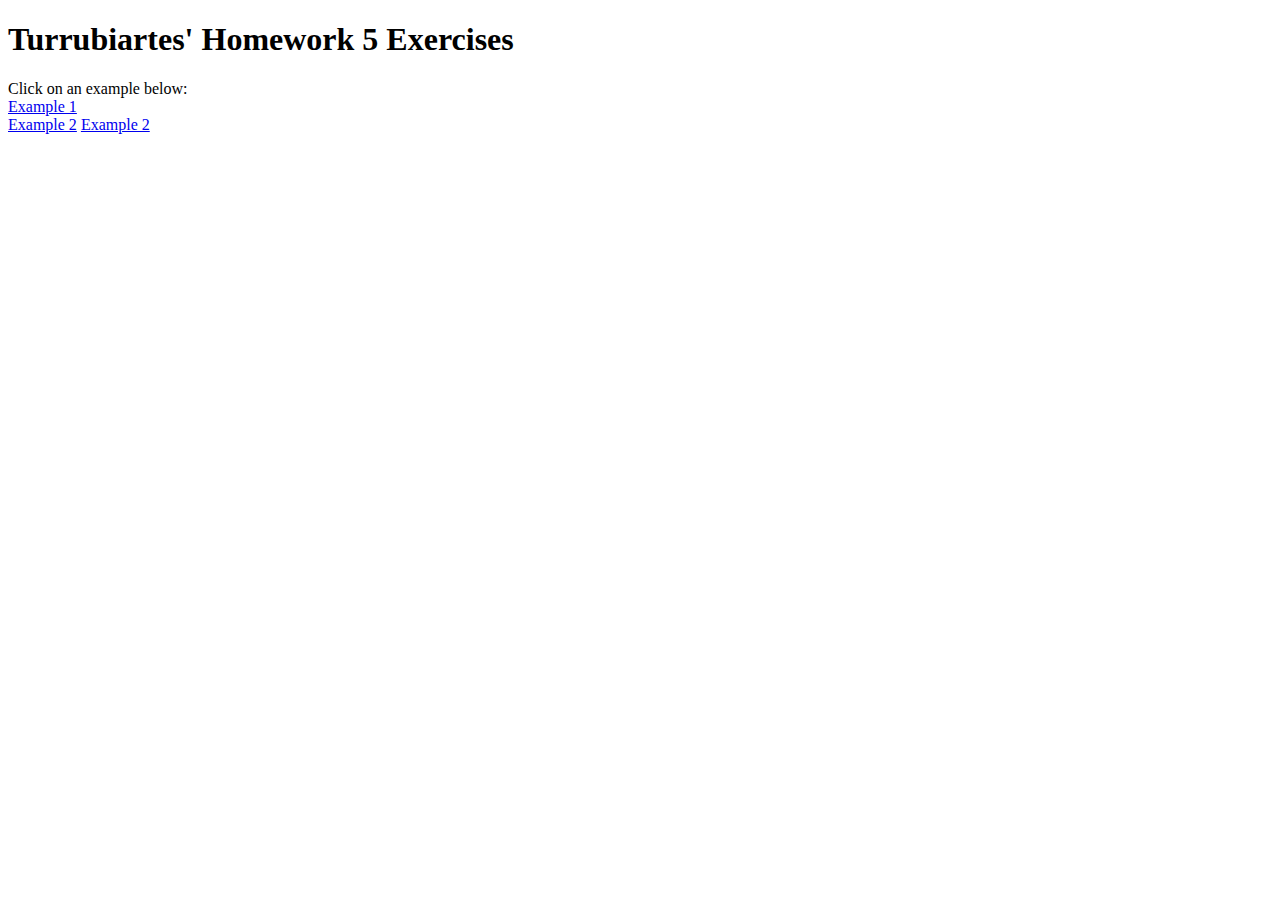
<file: Turrubiartes_hw5/index.html>
<!DOCTYPE html>
<html lang="en">
<head>
    <meta charset="UTF-8">
    <meta name="viewport" content="width=device-width, initial-scale=1.0">
    <title>Turrubiartes Homework 5</title>
</head>
<body>
    <h1> Turrubiartes' Homework 5 Exercises</h1>
    Click on an example below: <br>
    <a href="html/ex1.html">Example 1</a> <br>
    <a href="html/ex2.html">Example 2</a>
    <a href="html/ex3.html">Example 2</a>
</body>
</html>
</file>
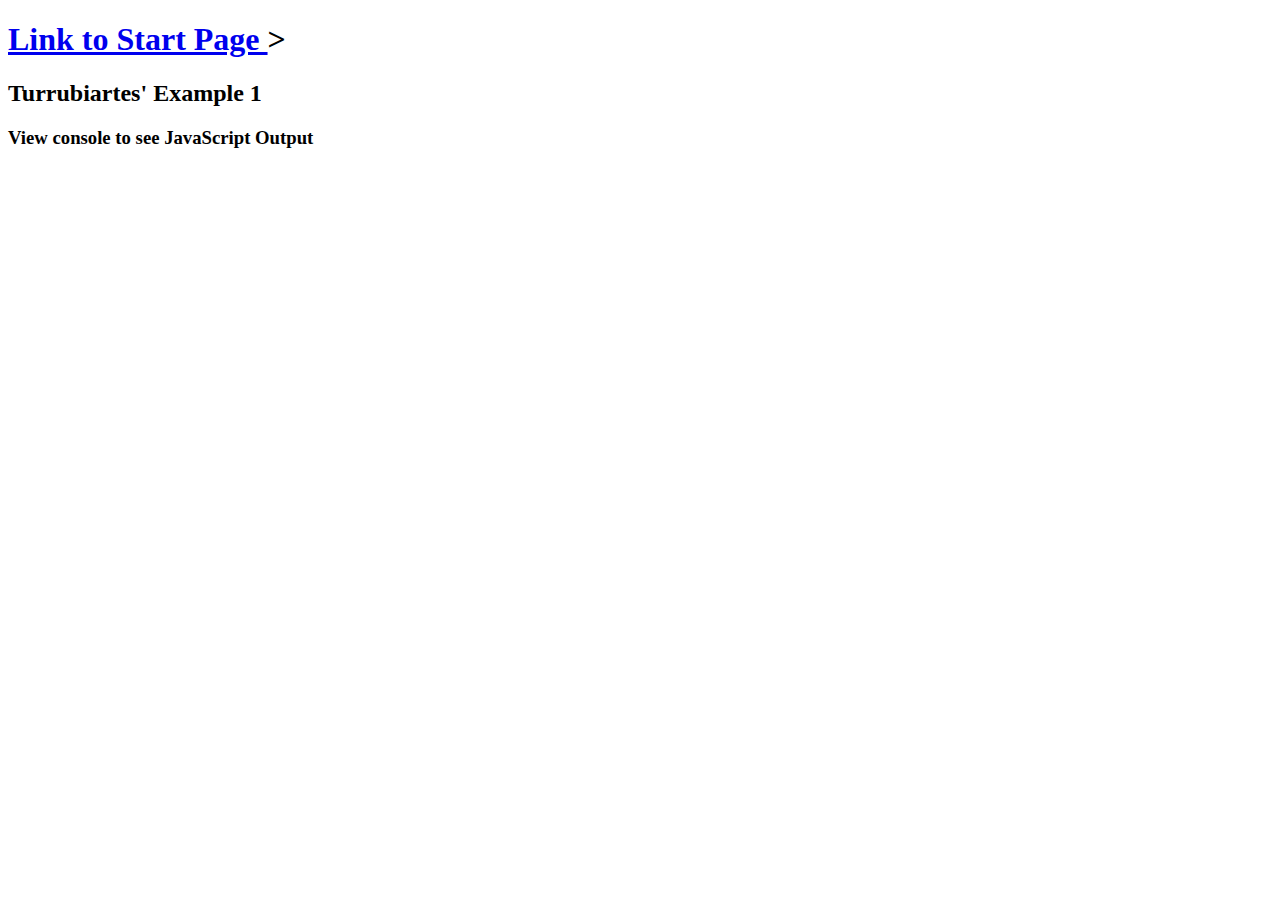
<file: Turrubiartes_hw5/html/ex1.html>
<!DOCTYPE html>
<html lang="en">
<head>
    <meta charset="UTF-8">
    <meta name="viewport" content="width=device-width, initial-scale=1.0">
    <title>Turrubiartes' Example 1</title>
    <link rel="stylesheet" href="../css/styles.css">
</head>
<body>
    <h1><a href= "../index.html" > Link to Start Page </a>><h1>
    <h2> Turrubiartes' Example 1</h2>
    <h3>View console to see JavaScript Output</h3>
    <script src="../js/ex1.js"></script>

</body>
</html>
</file>
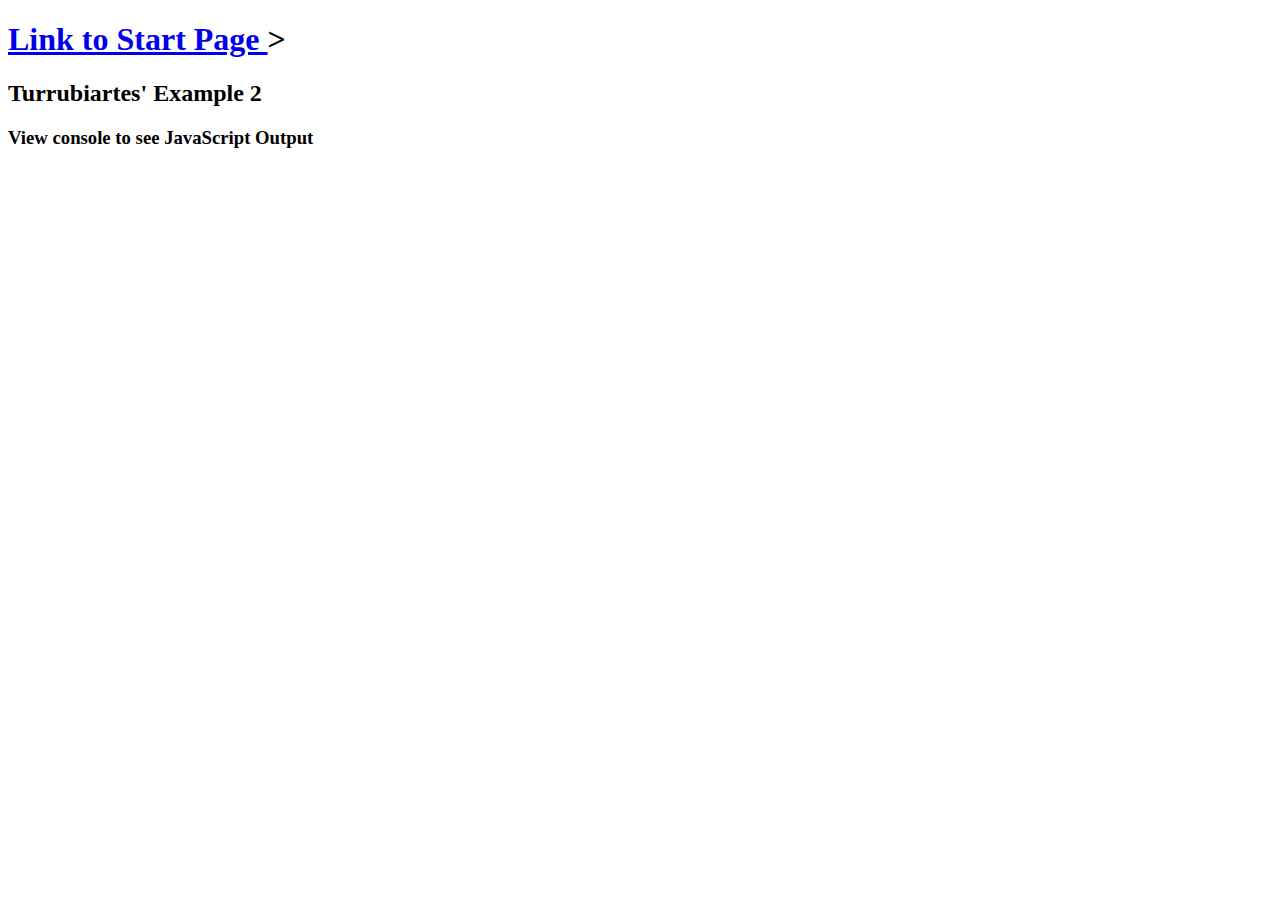
<file: Turrubiartes_hw5/html/ex2.html>
<!DOCTYPE html>
<html lang="en">
<head>
    <meta charset="UTF-8">
    <meta name="viewport" content="width=device-width, initial-scale=1.0">
    <title>Turrubiartes' Example 2</title>
    <link rel="stylesheet" href="../css/styles.css">
</head>
<body>
    <h1><a href= "../index.html" > Link to Start Page </a>><h1>
    <h2> Turrubiartes' Example 2</h2>
    <h3>View console to see JavaScript Output</h3>
    <script src="../js/ex2.js"></script>
</body>
</html>
</file>
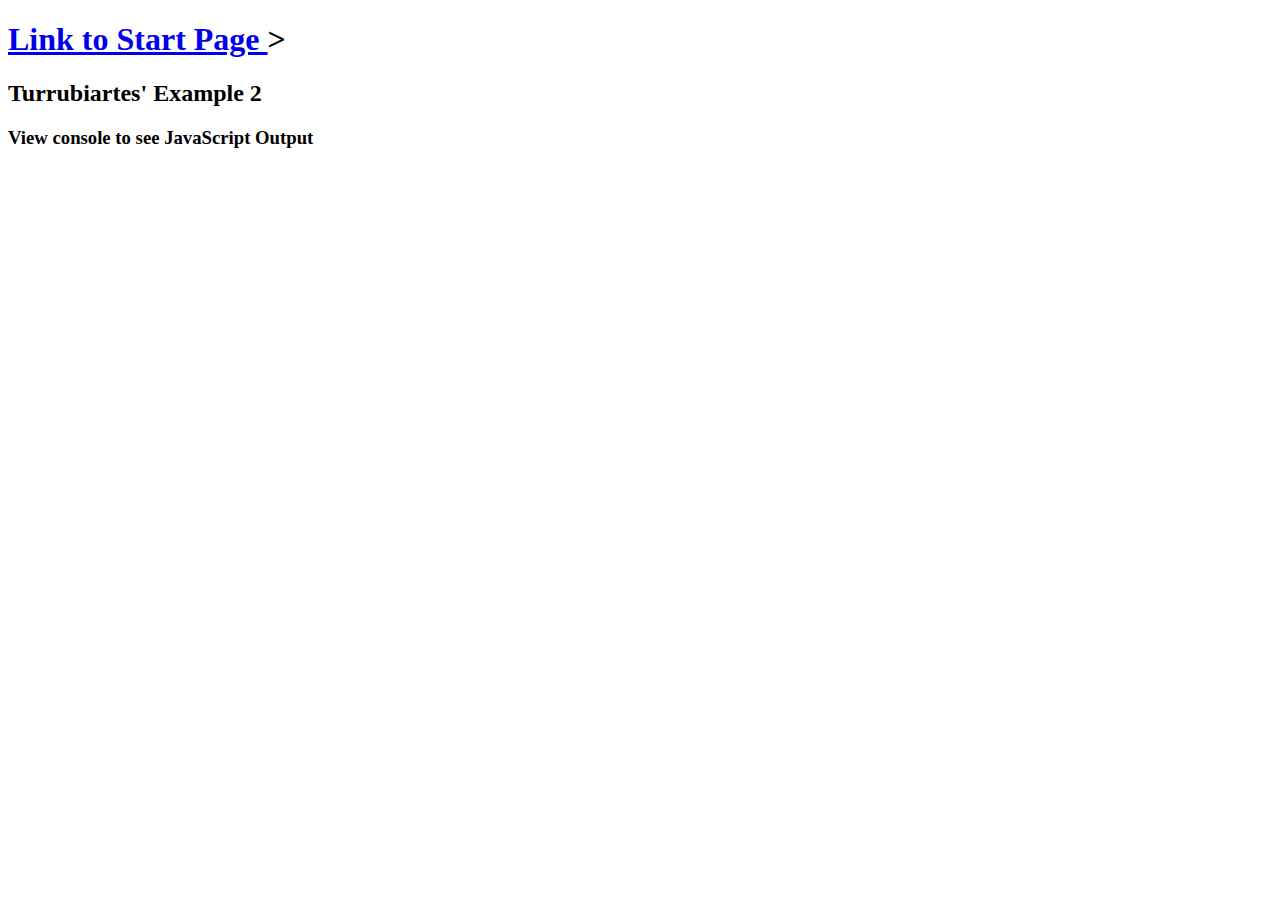
<file: Turrubiartes_hw5/html/ex3.html>
<!DOCTYPE html>
<html lang="en">
<head>
    <meta charset="UTF-8">
    <meta name="viewport" content="width=device-width, initial-scale=1.0">
    <title>Turrubiartes' Example 3</title>
    <link rel="stylesheet" href="../css/styles.css">
</head>
<body>
    <h1><a href= "../index.html" > Link to Start Page </a>><h1>
    <h2> Turrubiartes' Example 2</h2>
    <h3>View console to see JavaScript Output</h3>
    <script src="../js/ex3.js"></script>
</body>
</html>
</file>
<file: Turrubiartes_hw5/css/styles.css>
* {
    font-family: 'Calibri'
}
</file>
